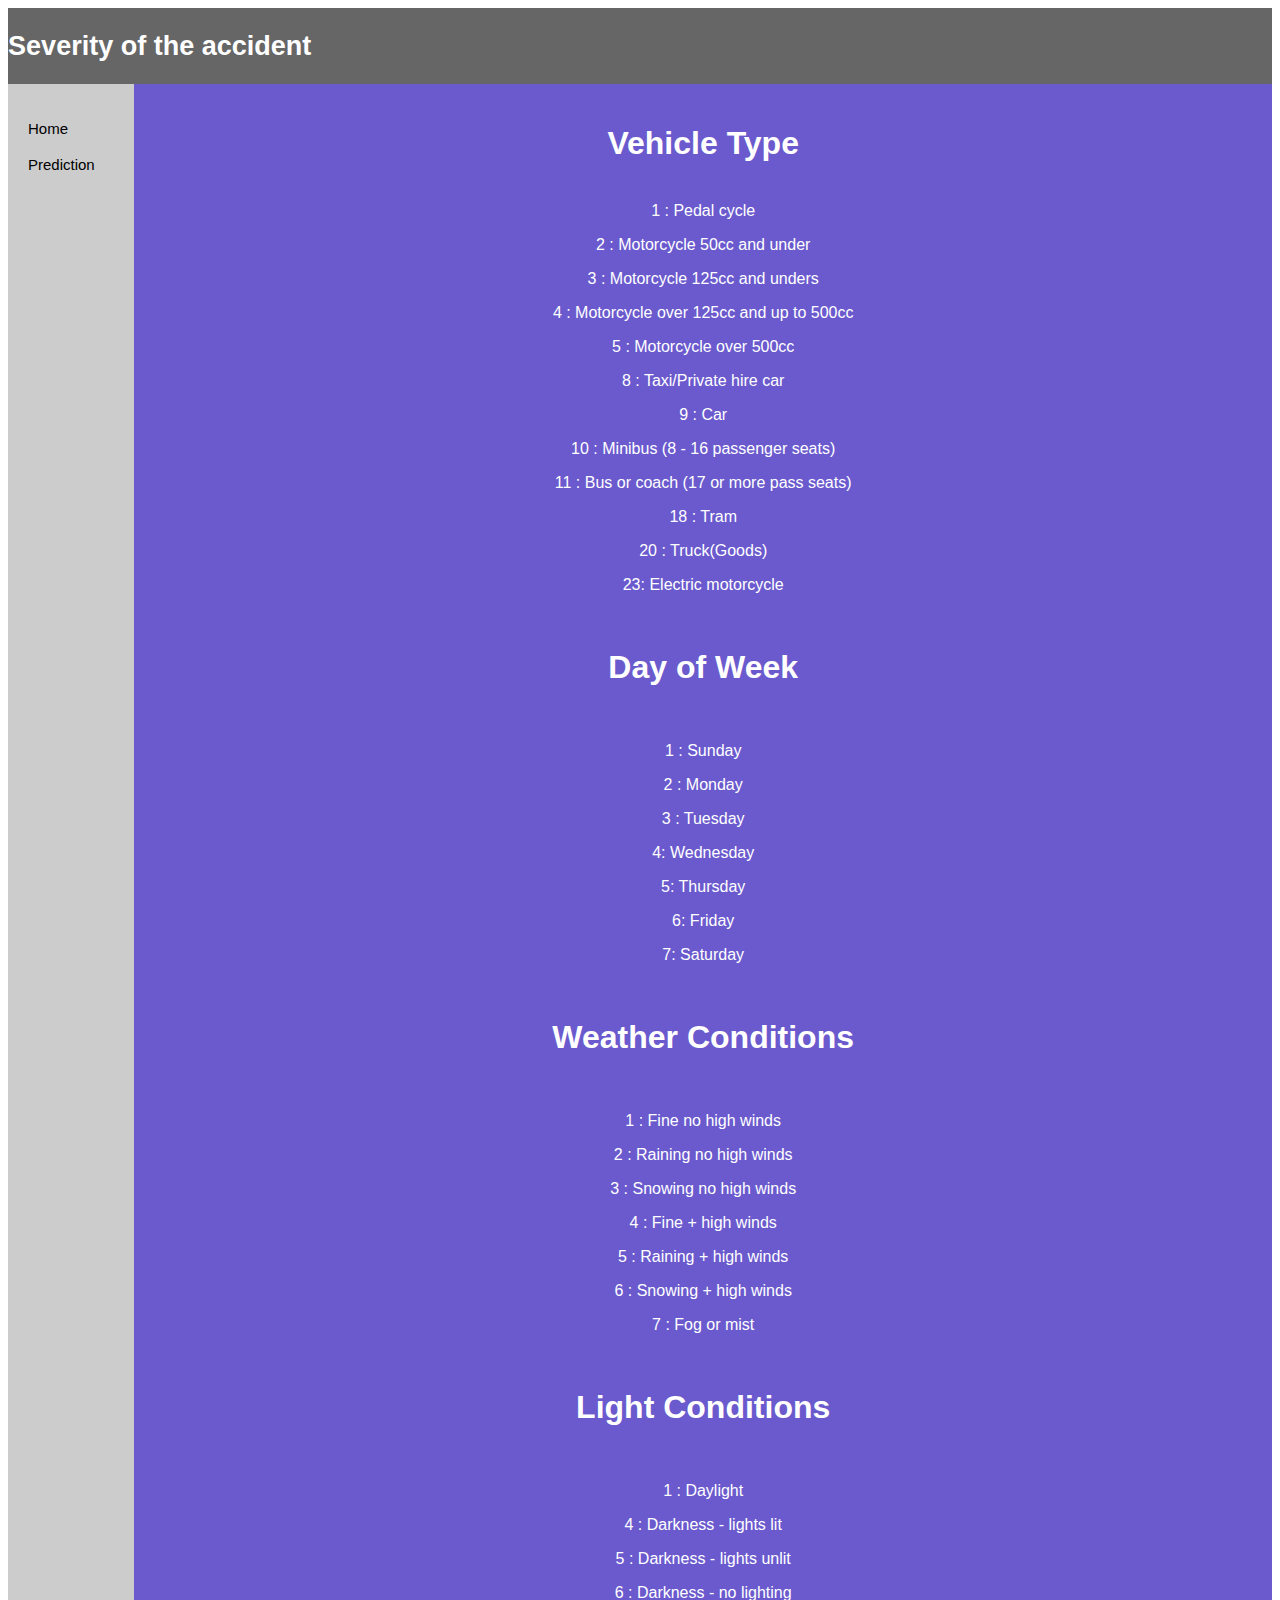
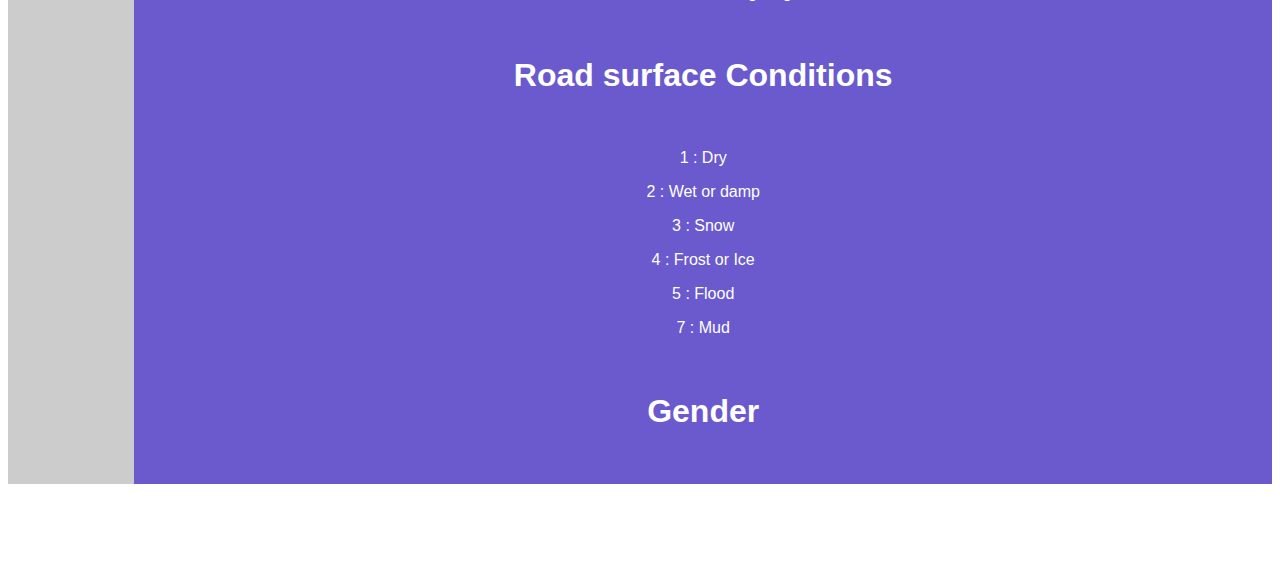
<file: templates/about.html>
<!DOCTYPE html>
<html lang="en">
<head>
<title>Accident Details</title>
<meta charset="utf-8">
<meta name="viewport" content="width=device-width, initial-scale=1">
<style>
* {
  box-sizing: border-box;
}
body {
  font-family: Arial, Helvetica, sans-serif;
}
/* Style the header */
header {
  background-color: #666;
  padding: 0.1px;
  text-align: left;
  font-size: 18px;
  color: white;
}
nav {
  float: left;
  width: 10%;
  height: 2000px;
  background: #ccc;
  padding: 20px;
}
nav ul {
  list-style-type: none;
  padding: 0;
}
article {
  float: left;
  padding: 20px;
  width: 90%;
  background-color: SlateBlUE;
  height: 2000px;
  color: white;
  text-align: center;
}
a:link {
  text-decoration: none;
  color:Black;
  font-size: 15px;
  text-align: center;
}
@media (max-width: 600px) {
  nav, article {
    width: 100%;
    height: auto;
  }
}
</style>
</head>
<body>
<header>
  <h2>Severity of the accident</h2>
  <ul>
    </ul>
</header>
<section>
  <nav>
    <ul>
      <li><a href="/">Home</a></li> </br>
      <li><a href="/Prediction">Prediction</a></li>
    </ul>
  </nav>
  <article>
    <div class="jumbotron hero-nature">
        <h1 class="hero-title">Vehicle Type</h1>
<br>
        1 : Pedal cycle
        <p>2 : Motorcycle 50cc and under</p>
			        <p>3 : Motorcycle 125cc and unders</p>
			        <p>4 : Motorcycle over 125cc and up to 500cc</p>
			       <p> 5 : Motorcycle over 500cc</p>
			        <p>8 : Taxi/Private hire car</p>
			        <p>9 : Car</p>
			        <p>10 : Minibus (8 - 16 passenger seats)</p>
			        <p>11 : Bus or coach (17 or more pass seats)</p>
			        <p>18 : Tram</p>
			        <p>20 : Truck(Goods)</p>
                    <p>23: Electric motorcycle</p>
        <br>
        <h1 class="hero-title">Day of Week</h1>
        <br>
		       		<p>1 : Sunday</p>
			        <p>2 : Monday</p>
			        <p>3 : Tuesday</p>
			        <p>4: Wednesday</p>
			        <p>5: Thursday</p>
			        <p>6: Friday</p>
			        <p>7: Saturday</p>
        <br>
        <h1 class="hero-title">Weather Conditions</h1>
        <br>
        <p value="1">1 : Fine no high winds</p>
			        <p>2 : Raining no high winds</p>
			        <p>3 : Snowing no high winds</p>
			        <p>4 : Fine + high winds</p>
			        <p>5 : Raining + high winds</p>
			        <p>6 : Snowing + high winds</p>
			        <p>7 : Fog or mist</p>
        <br>
        <h1 class="hero-title">Light Conditions</h1>
        <br>
                   <p>1 : Daylight<p>
			        <p>4 : Darkness - lights lit</p>
			        <p>5 : Darkness - lights unlit</p>
			        <p>6 : Darkness - no lighting</p>

    <br>
        <h1 class="hero-title">Road surface Conditions</h1>
        <br>
        <p>1 : Dry</option>
			        <p>2 : Wet or damp</p>
			        <p>3 : Snow</p>
			        <p>4 : Frost or Ice</p>
			        <p>5 : Flood</p>
			        <p>7 : Mud</p>
        <br>
        <h1 class="hero-title">Gender</h1>
        <br>
        <p>1 : Male</p>
			        <p>2 : Female</p>
			        <p>3 : Unknown</p>
    </div>
</article>
</section>
</body>
</html>
</file>
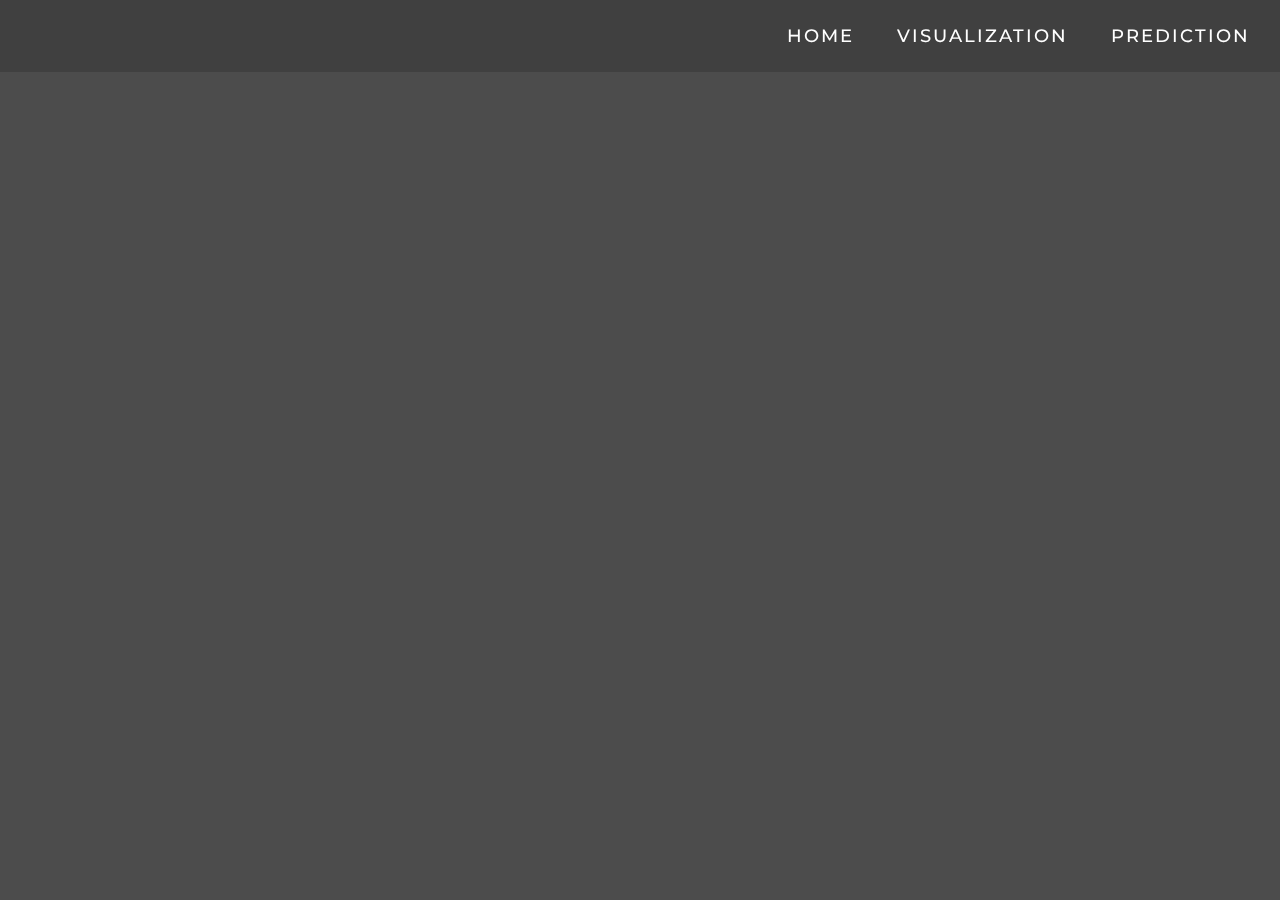
<file: templates/home.html>
<!DOCTYPE html>
<html lang="en">
<head>
  <meta charset="UTF-8">
  <meta name="viewport" content="width=device-width, initial-scale=1.0">
  <link rel="stylesheet" href="..\static\css\home.css">
  <title>Road Accident Severity Prediction</title>
</head>
<body>
  <!-- Header -->
  <section id="header">
    <div class="header container">
      <div class="nav-bar">
        <div class="brand">
          <a href="#hero">
            
          </a>
        </div>
        <div class="nav-list">
          <div class="hamburger">
            <div class="bar"></div>
          </div>
          <ul>
            <li><a href="#hero" data-after="Home">Home</a></li>
            <li><a href="/Exploration" data-after="Home">Visualization</a></li>
            <LI><a href="/Prediction" data-after="Prediction">Prediction</a></LI>
          </ul>
        </div>
      </div>
    </div>
  </section>
  <!-- End Header -->
  <!-- Hero Section  -->
  <section id="hero">
    <div class="hero container">
      <div>
        <h1>Hello, <span></span></h1>
        <h1>Welcome To <span></span></h1>
        <h1>Road Accident Severity Prediction<span></span></h1>
      </div>
    </div>
  </section>
  <!-- End Hero Section  -->
  <script src="..\static\js\home.js"></script>
</body>
</html>
</file>
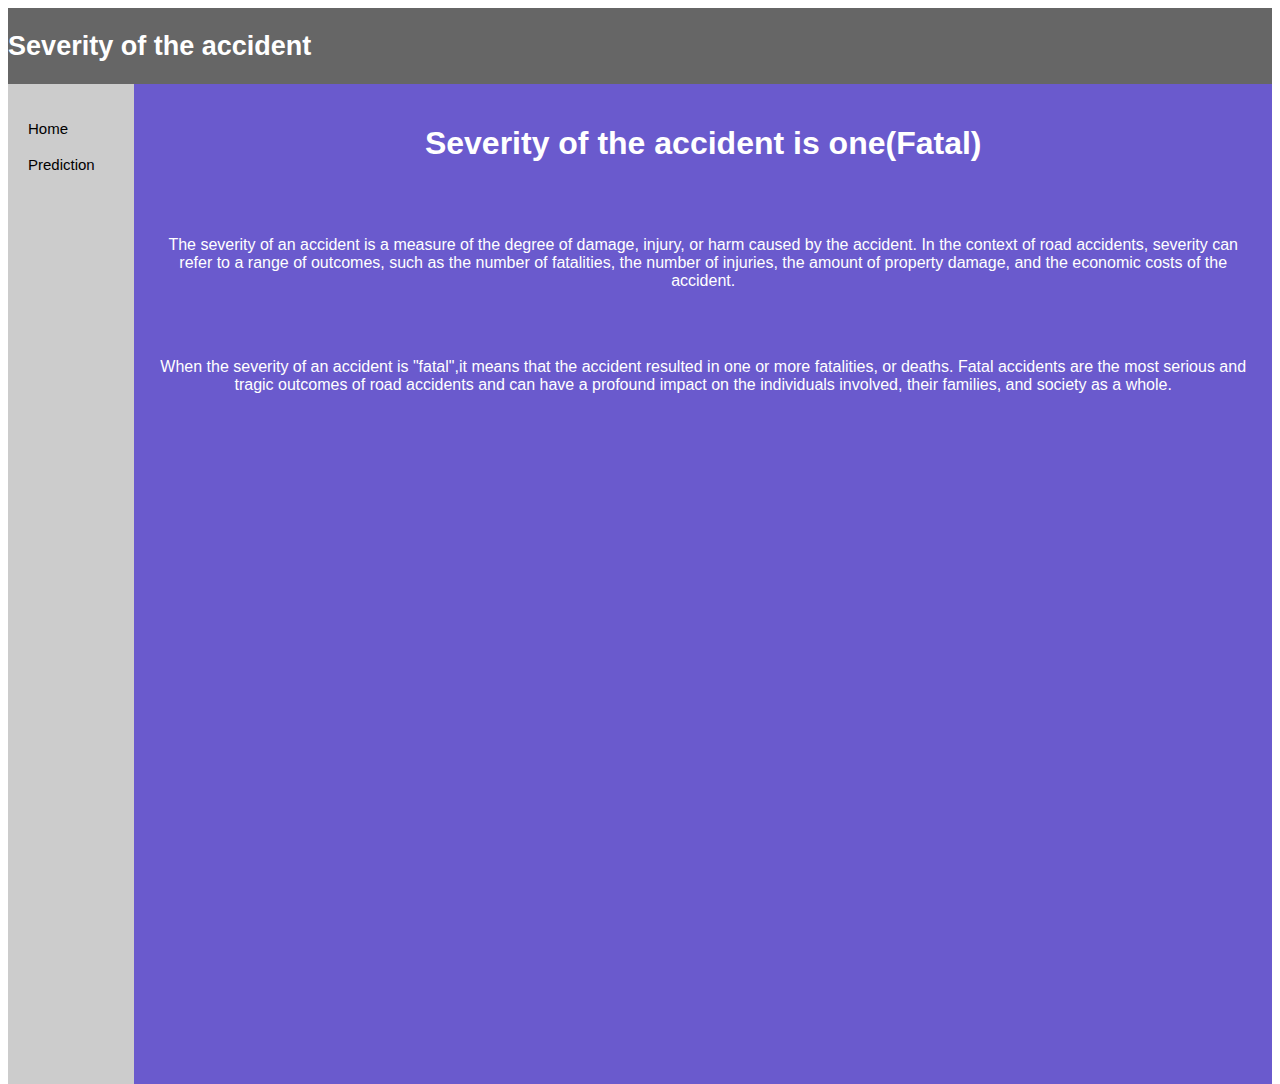
<file: templates/one.html>
<!DOCTYPE html>
<html lang="en">
<head>
<title>Severity of the accident</title>
<meta charset="utf-8">
<meta name="viewport" content="width=device-width, initial-scale=1">
<style>
* {
  box-sizing: border-box;
}
body {
  font-family: Arial, Helvetica, sans-serif;
}
/* Style the header */
header {
  background-color: #666;
  padding: 0.1px;
  text-align: left;
  font-size: 18px;
  color: white;
}
/* Create two columns/boxes that floats next to each other */
nav {
  float: left;
  width: 10%;
  height: 1000px; /* only for demonstration, should be removed */
  background: #ccc;
  padding: 20px;
}
/* Style the list inside the menu */
nav ul {
  list-style-type: none;
  padding: 0;
}
article {
  float: left;
  padding: 20px;
  width: 90%;
  background-color: SlateBlUE;
  height: 1000px; /* only for demonstration, should be removed */
  color: white;
  text-align: center;
}
a:link {
  text-decoration: none;
  color:Black;
  font-size: 15px;
  text-align: center;
}

/* Responsive layout - makes the two columns/boxes stack on top of each other instead of next to each other, on small screens */
@media (max-width: 600px) {
  nav, article {
    width: 100%;
    height: auto;
  }
}
</style>
</head>
<body>
<header>
  <h2>Severity of the accident</h2>
</header>
<section>
  <nav>
    <ul>
      <li><a href="/">Home</a></li> </br>
      <li><a href="/Prediction">Prediction</a></li>
    </ul>
  </nav>
  <article>
    <div class="jumbotron hero-nature">
        <h1 class="hero-title">Severity of the accident is one(Fatal)</h1>
	<br><br>
        <p>The severity of an accident is a measure of the degree of damage, injury, or harm caused by the accident. In the context of road accidents, severity can refer to a range of outcomes, such as the number of fatalities, the number of injuries, the amount of property damage, and the economic costs of the accident.</p>
	<br><br>
	<p>When the severity of an accident is "fatal",it means that the accident resulted in one or more fatalities, or deaths. Fatal accidents are the most serious and tragic outcomes of road accidents and can have a profound impact on the individuals involved, their families, and society as a whole.</p>
    </div>
</article>
</section>
</body>
</html>
</file>
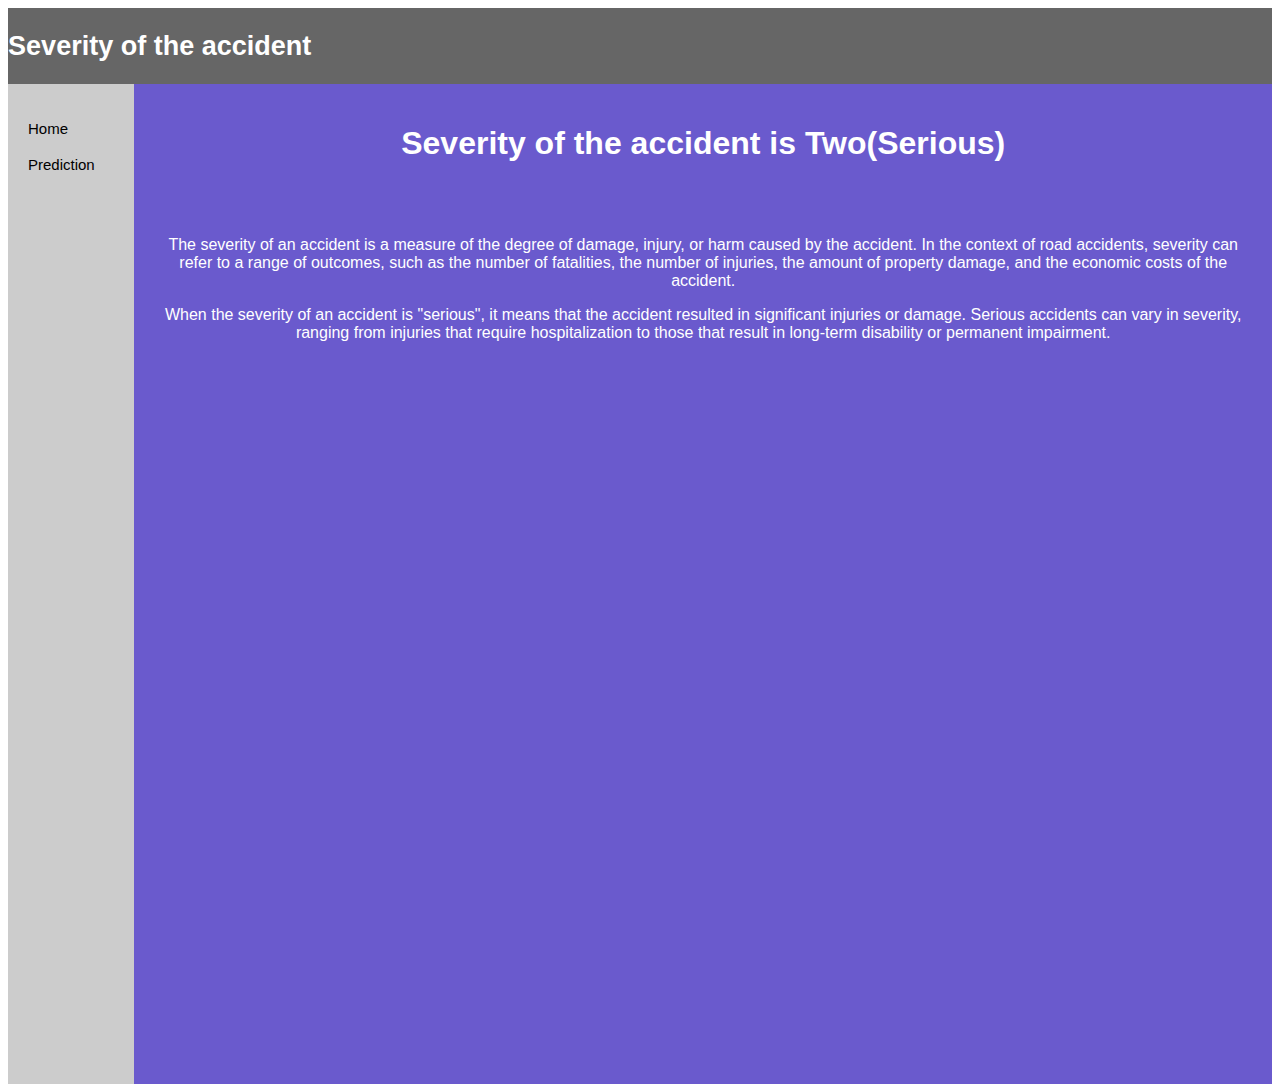
<file: templates/second.html>
<!DOCTYPE html>
<html lang="en">
<head>
<title>Severity of the accident</title>
<meta charset="utf-8">
<meta name="viewport" content="width=device-width, initial-scale=1">
<style>
* {
  box-sizing: border-box;
}
body {
  font-family: Arial, Helvetica, sans-serif;
}
/* Style the header */
header {
  background-color: #666;
  padding: 0.1px;
  text-align: left;
  font-size: 18px;
  color: white;
}
nav {
  float: left;
  width: 10%;
  height: 1000px;
  background: #ccc;
  padding: 20px;
}

/* Style the list inside the menu */
nav ul {
  list-style-type: none;
  padding: 0;
}
article {
  float: left;
  padding: 20px;
  width: 90%;
  background-color: SlateBlUE;
  height: 1000px;
  color: white;
  text-align: center;
}

a:link {
  text-decoration: none;
  color:Black;
  font-size: 15px;
  text-align: center;
}


@media (max-width: 600px) {
  nav, article {
    width: 100%;
    height: auto;
  }
}
</style>
</head>
<body>
<header>
  <h2>Severity of the accident</h2>
</header>
<section>
  <nav>
    <ul>
      <li><a href="/">Home</a></li> </br>
      <li><a href="/Prediction">Prediction</a></li>
    </ul>
  </nav>
  <article>
    <div class="jumbotron hero-nature">
        <h1 class="hero-title">Severity of the accident is Two(Serious)</h1>
<br><br>
        <p>The severity of an accident is a measure of the degree of damage, injury, or harm caused by the accident. In the context of road accidents, severity can refer to a range of outcomes, such as the number of fatalities, the number of injuries, the amount of property damage, and the economic costs of the accident.</p>
         <p>When the severity of an accident is "serious", it means that the accident resulted in significant injuries or damage. Serious accidents can vary in severity, ranging from injuries that require hospitalization to those that result in long-term disability or permanent impairment.</p>

<br><br><br>
    </div>
</article>
</section>
</body>
</html>
</file>
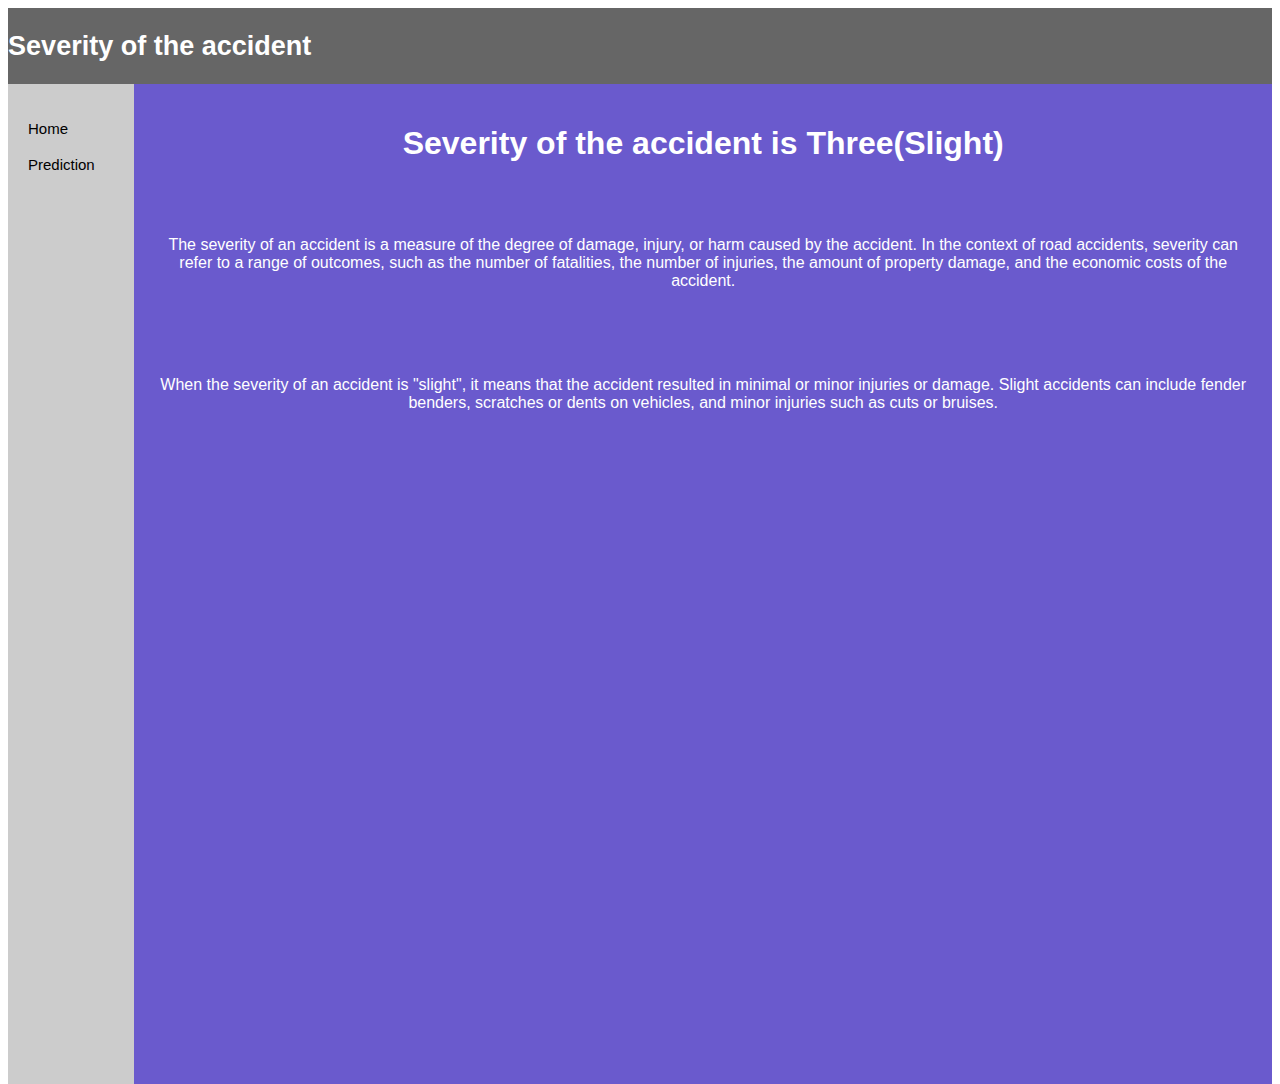
<file: templates/three.html>
<!DOCTYPE html>
<html lang="en">
<head>
<title>Severity of the accident</title>
<meta charset="utf-8">
<meta name="viewport" content="width=device-width, initial-scale=1">
<style>
* {
  box-sizing: border-box;
}
body {
  font-family: Arial, Helvetica, sans-serif;
}

/* Style the header */
header {
  background-color: #666;
  padding: 0.1px;
  text-align: left;
  font-size: 18px;
  color: white;
}
nav {
  float: left;
  width: 10%;
  height: 1000px;
  background: #ccc;
  padding: 20px;
}
nav ul {
  list-style-type: none;
  padding: 0;
}

article {
  float: left;
  padding: 20px;
  width: 90%;
  background-color: SlateBlUE;
  height: 1000px;
  color: white;
  text-align: center;
}
a:link {
  text-decoration: none;
  color:Black;
  font-size: 15px;
  text-align: center;
}
@media (max-width: 600px) {
  nav, article {
    width: 100%;
    height: auto;
  }
}
</style>
</head>
<body>
<header>
  <h2>Severity of the accident</h2>
</header>
<section>
  <nav>
    <ul>
      <li><a href="/">Home</a></li> </br>
      <li><a href="/Prediction">Prediction</a></li>
    </ul>
  </nav>
  <article>
    <div class="jumbotron hero-nature">
        <h1 class="hero-title">Severity of the accident is Three(Slight)</h1>
<br><br>
        <p>The severity of an accident is a measure of the degree of damage, injury, or harm caused by the accident. In the context of road accidents, severity can refer to a range of outcomes, such as the number of fatalities, the number of injuries, the amount of property damage, and the economic costs of the accident.</p>
<br><br><br>
<p>When the severity of an accident is "slight", it means that the accident resulted in minimal or minor injuries or damage. Slight accidents can include fender benders, scratches or dents on vehicles, and minor injuries such as cuts or bruises.</p>
    </div>
</article>
</section>
</body>
</html>
</file>
